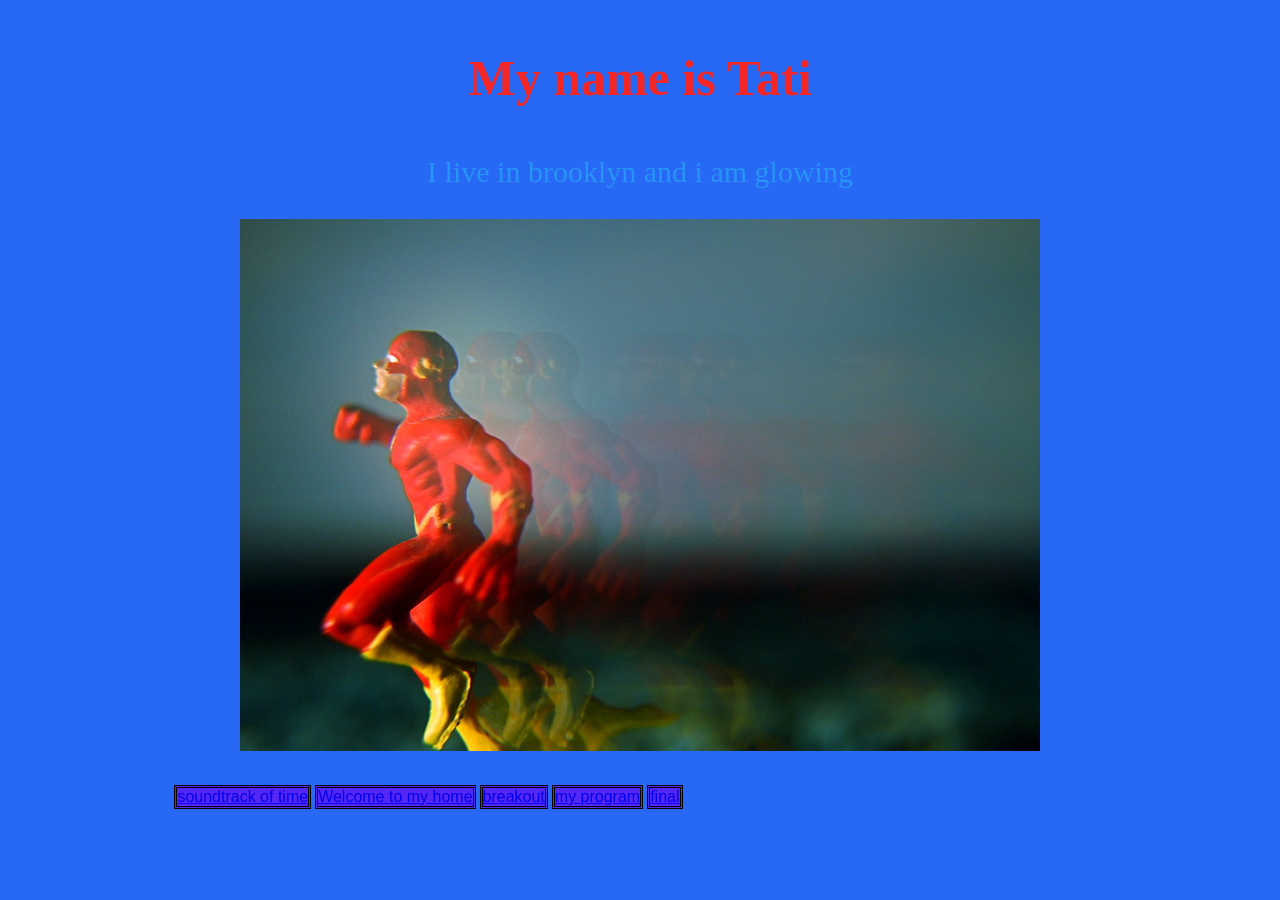
<file: index.html>
<!DOCTYPE html>
<html>
<head>
	<meta charset="utf-8">
	<meta name="viewport" content="width=device-width, initial-scale=1">
	<title>My first web page</title>
	<link rel="stylesheet" type="text/css" href="styles.css">
</head>
<body>
<h1>My name is Tati</h1>
<p>I live in brooklyn and i am glowing</p>
<img src="images/flash.jpg" alt="width 300p">
<br>
<ul>
	<li> <a href="audio.html">soundtrack of time </a> </li>

	<li><a href="landscape.html">Welcome to my home</a> </li>

    <li><a href="animation.html">breakout</a></li>

    <li><a href="programming.html"> my program</a></li>

  
    <li><a href="final.html">final</a></li>

</ul>
</body>


</html>
</file>
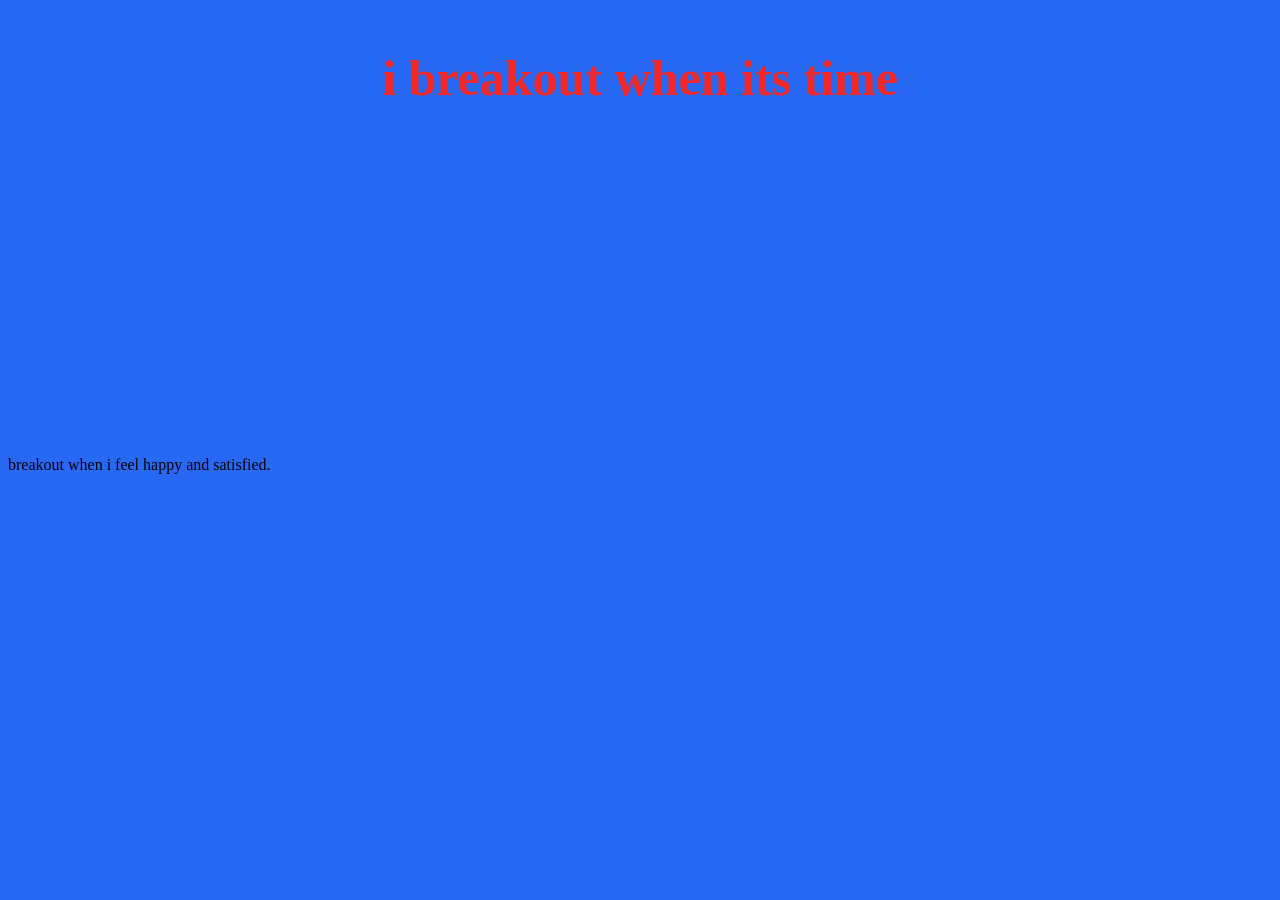
<file: animation.html>
<!DOCTYPE html>
<html>
<head>
	<meta charset="utf-8">
	<meta name="viewport" content="width=device-width, initial-scale=1">
	<title>breakout</title>
	<link rel="stylesheet" type="text/css" href="styles.css">
</head>
<body><h1>i breakout when its time</h1>
breakout when i feel happy and satisfied.
	<iframe width="560" height="315" src="https://www.youtube.com/embed/bCoQAlTtpjk?si=shiXclHO4MRGtNnc" title="YouTube video player" frameborder="0" allow="accelerometer; autoplay; clipboard-write; encrypted-media; gyroscope; picture-in-picture; web-share" referrerpolicy="strict-origin-when-cross-origin" allowfullscreen></iframe>
</body>
</html>
</file>
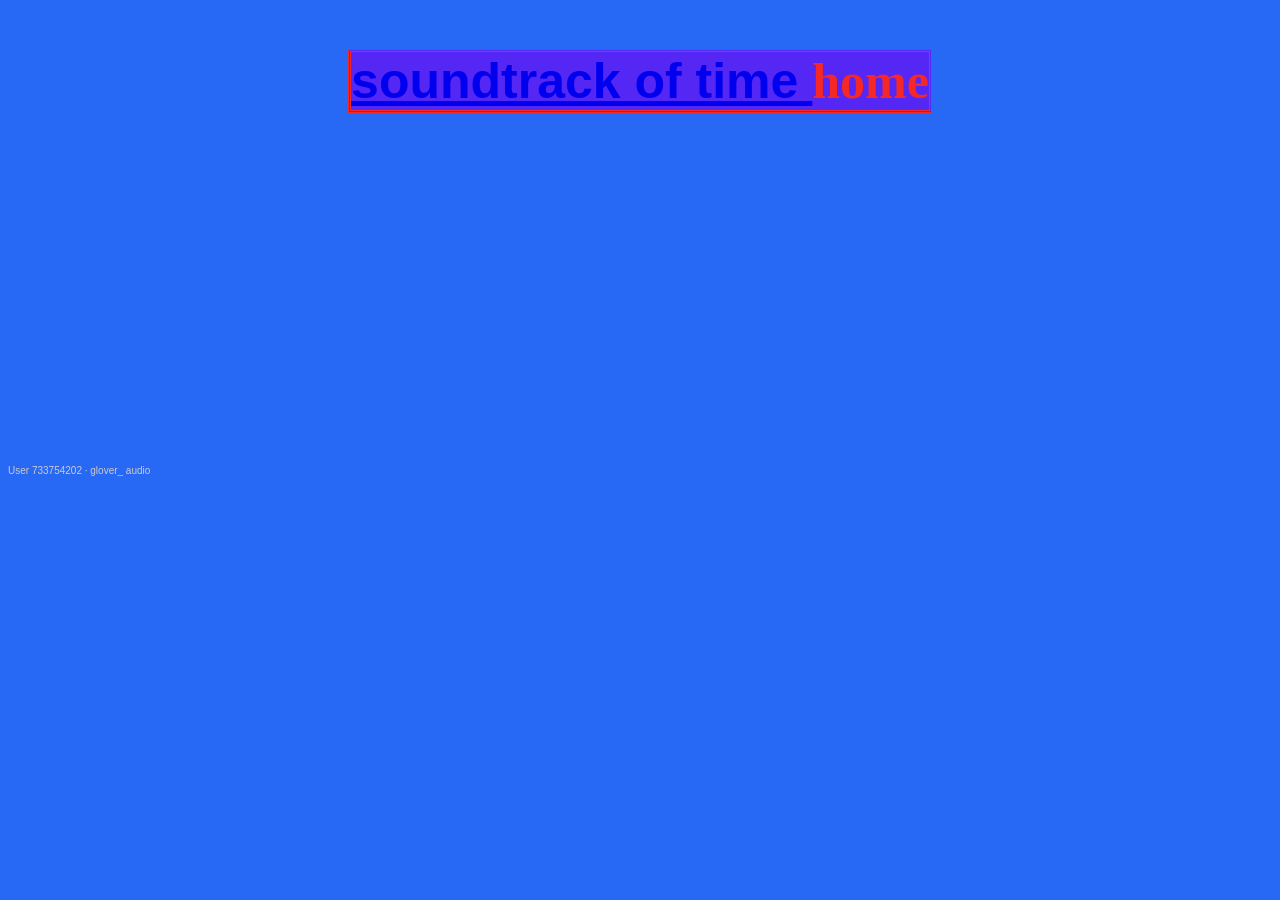
<file: audio.html>
<!DOCTYPE html>
<html>
<head>
	<meta charset="utf-8">
	<meta name="viewport" content="width=device-width, initial-scale=1">
	<title>soundtrack of the time</title>
	<link rel="stylesheet" type="text/css" href="styles.css">
</head>
<body>
<h1>
<li> <a href="audio.html">soundtrack of time </a> home </li>

</h1>
	<iframe width="100%" height="300" scrolling="no" frameborder="no" allow="autoplay" src="https://w.soundcloud.com/player/?url=https%3A//api.soundcloud.com/tracks/soundcloud%253Atracks%253A2207032071&color=%23ff5500&auto_play=false&hide_related=false&show_comments=true&show_user=true&show_reposts=false&show_teaser=true&visual=true"></iframe><div style="font-size: 10px; color: #cccccc;line-break: anywhere;word-break: normal;overflow: hidden;white-space: nowrap;text-overflow: ellipsis; font-family: Interstate,Lucida Grande,Lucida Sans Unicode,Lucida Sans,Garuda,Verdana,Tahoma,sans-serif;font-weight: 100;"><a href="https://soundcloud.com/user-733754202" title="User 733754202" target="_blank" style="color: #cccccc; text-decoration: none;">User 733754202</a> · <a href="https://soundcloud.com/user-733754202/glover-audio" title="glover_ audio" target="_blank" style="color: #cccccc; text-decoration: none;">glover_ audio</a></div>
</body>
</html>
</file>
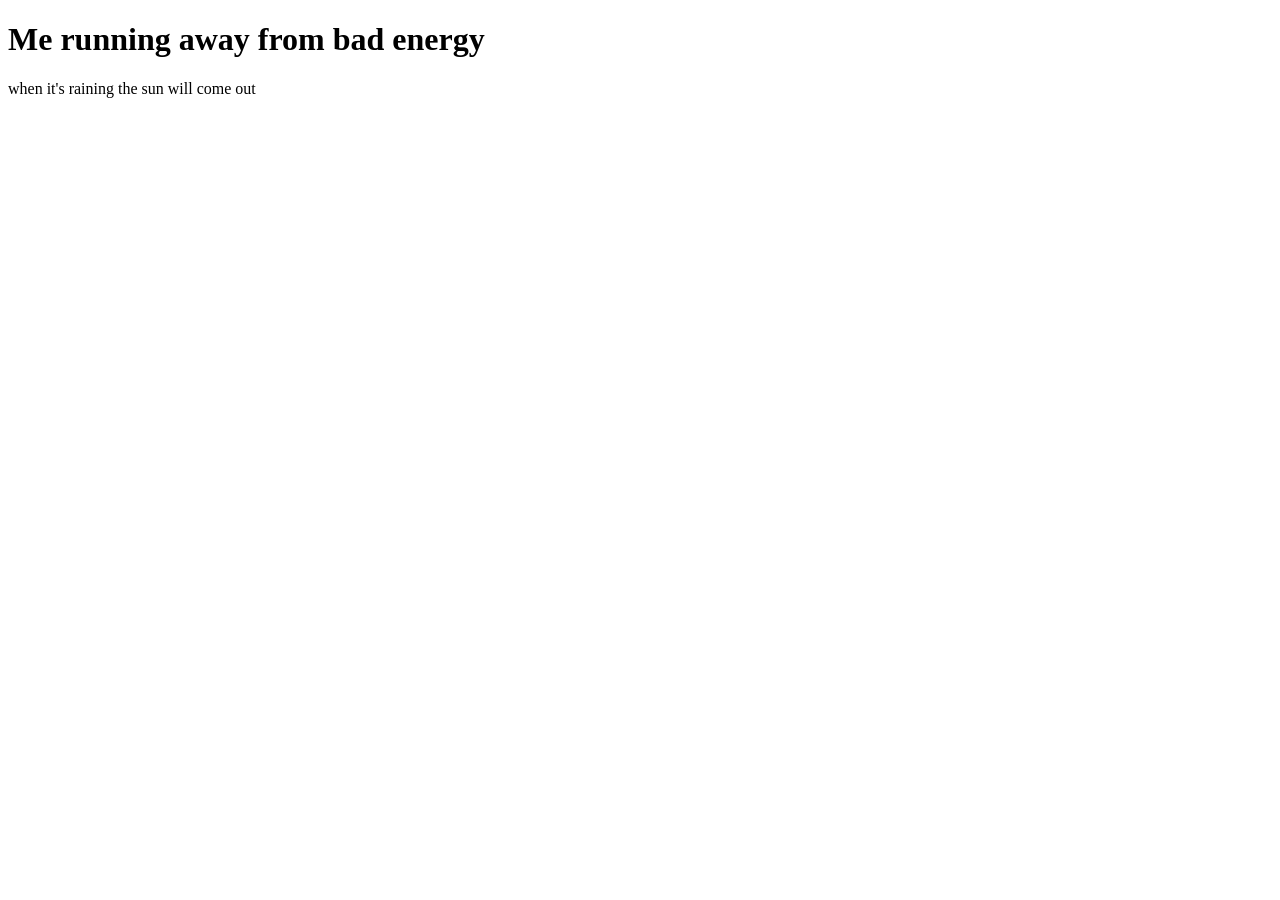
<file: final.html>
<!DOCTYPE html>
<html>
<head>
	<meta charset="utf-8">
	<meta name="viewport" content="width=device-width, initial-scale=1">
	<title>Lighting</title>
</head>
<body> 
<h1>Me running away from bad energy </h1>
<p> when it's raining the sun will come out  </p> 
	<iframe width="560" height="315" src="https://www.youtube.com/embed/yA1UQeShVQc?si=ZhzIlCk7VFnzDwKS" title="YouTube video player" frameborder="0" allow="accelerometer; autoplay; clipboard-write; encrypted-media; gyroscope; picture-in-picture; web-share" referrerpolicy="strict-origin-when-cross-origin" allowfullscreen></iframe>
</body>
</html>
</file>
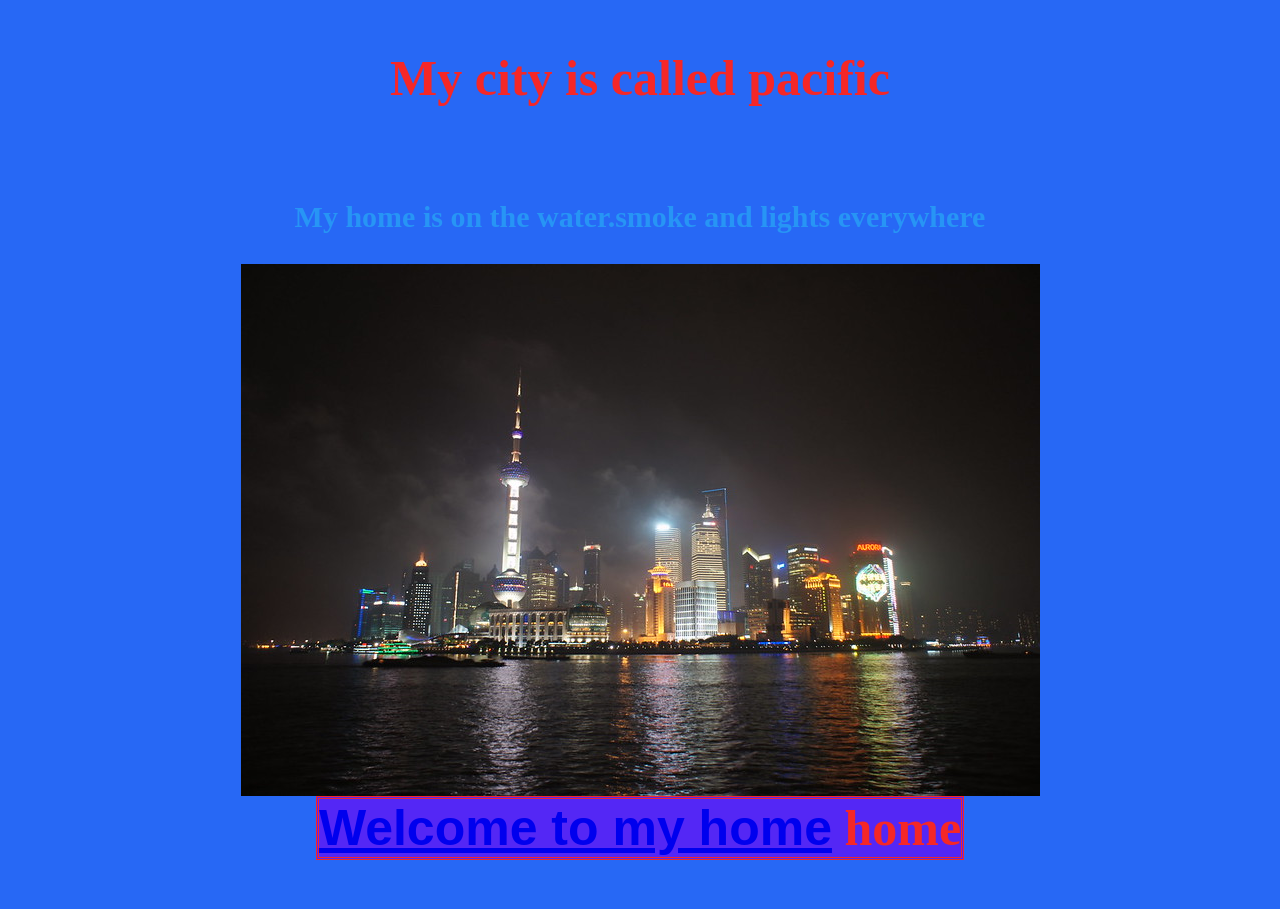
<file: landscape.html>
<!DOCTYPE html>
<html>
<head>
	<meta charset="utf-8">
	<meta name="viewport" content="width=device-width, initial-scale=1">
	<title>Welcome to my home</title>
	<link rel="stylesheet" type="text/css" href="styles.css">
</head>
<body>
<h1> My city is called pacific<h1>
	<p>My home is on the water.smoke and lights everywhere</p>
 <img src="images/city.jpg"Atl>  
</body> 
	<li><a href="landscape.html">Welcome to my home</a> home </li>
</html>
</file>
<file: styles.css>
body{background-color:#2768F5}

h1{color:#F52727;
font-family:papyrus;
font-size:50px;
text-align:center;
background-color:#F5EE27
margin-left:30x ;
margin-right:30x;
padding:15px;}

 p{color:#2795F5;
 font-family:avenir ;
font-size:30px;
text-align:center ;
margin-bottom:30px;}


img{border- style:double;
border-width:10px;
color:#8027F5 ;
display: block;
margin-left:auto ;
margin-right:auto;}

a{text-decoration:none
color:#purple;
font-family:helvetica ;
font-size:20xp;}

a hover{color:black;
font-size:30xp;}


 ul {list-style:none;
margin-left:10% ;	
margin-right:10% ;}

li{list-style:none;
background-color:#5427F5;
display:inline-block;
border-style:double;
padding:5xp;}
</file>
